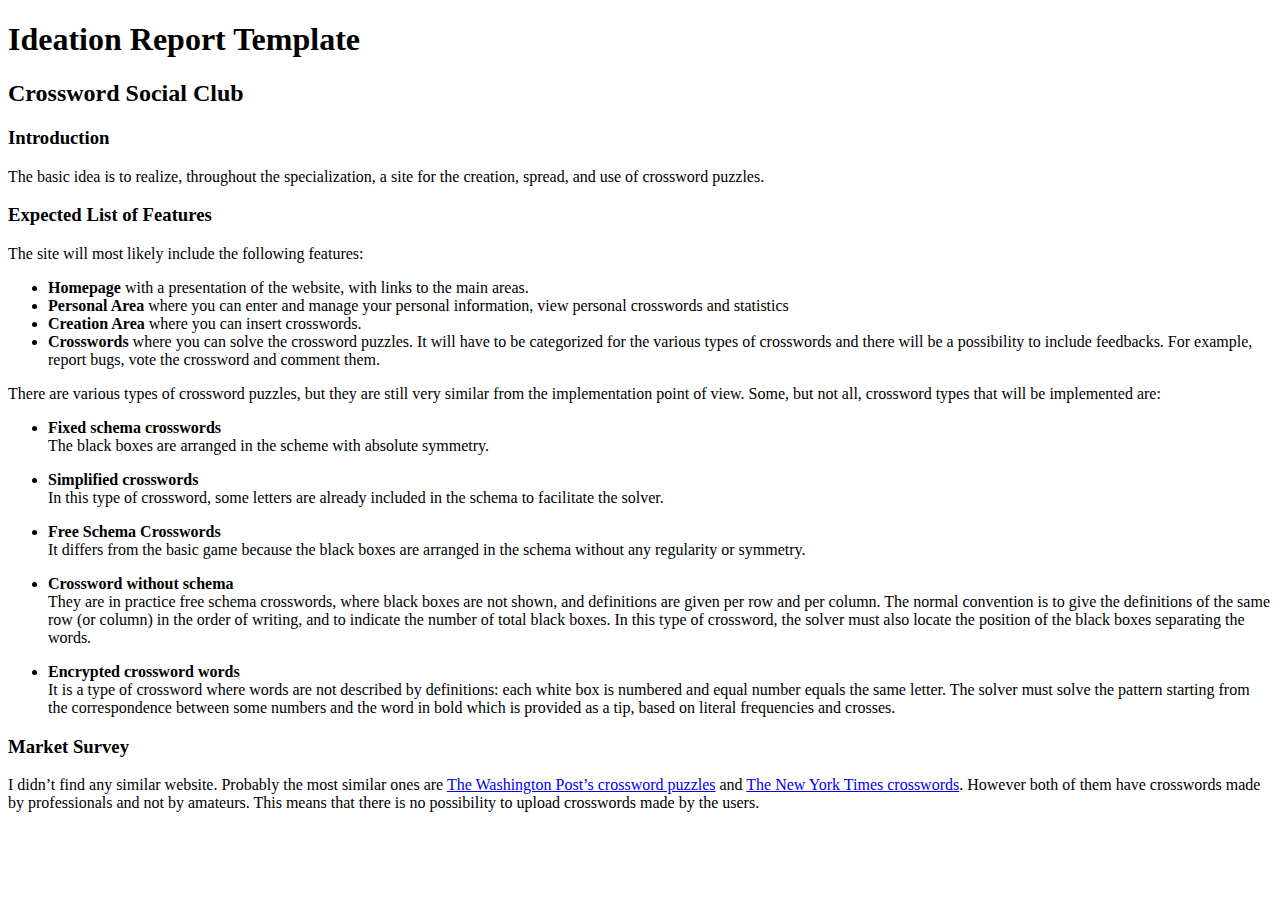
<file: Ideation.html>
<!DOCTYPE html>
<html>
<head>
<meta charset="utf-8">
<meta name="viewport" content="width=device-width, initial-scale=1.0">
<title>IdeationReport</title>
<link rel="stylesheet" href="https://stackedit.io/res-min/themes/base.css" />
<script type="text/javascript" src="https://cdn.mathjax.org/mathjax/latest/MathJax.js?config=TeX-AMS_HTML"></script>
</head>
<body><div class="container"><h1 id="ideation-report-template">Ideation Report Template</h1>

<h2 id="crossword-social-club">Crossword Social Club</h2>



<h3 id="introduction">Introduction</h3>

<p>The basic idea is to realize, throughout the specialization, a site for the creation, spread, and use of crossword puzzles.</p>



<h3 id="expected-list-of-features">Expected List of Features</h3>

<p>The site will most likely include the following features:</p>

<ul>
<li><strong>Homepage</strong> with a presentation of the website, with links to the main areas.</li>
<li><strong>Personal Area</strong> where you can enter and manage your personal information, view personal crosswords and statistics</li>
<li><strong>Creation Area</strong> where you can insert crosswords.</li>
<li><strong>Crosswords</strong> where you can solve the crossword puzzles. It will have to be categorized for the various types of crosswords and there will be a possibility to include feedbacks. For example, report bugs, vote the crossword and comment them.</li>
</ul>

<p>There are various types of crossword puzzles, but they are still very similar from the implementation point of view. Some, but not all, crossword types that will be implemented are:</p>

<ul>
<li><p><strong>Fixed schema crosswords</strong> <br>
The black boxes are arranged in the scheme with absolute symmetry.</p></li>
<li><p><strong>Simplified crosswords</strong> <br>
In this type of crossword, some letters are already included in the schema to facilitate the solver.</p></li>
<li><p><strong>Free Schema Crosswords</strong> <br>
It differs from the basic game because the black boxes are arranged in the schema without any regularity or symmetry.</p></li>
<li><p><strong>Crossword without schema</strong> <br>
They are in practice free schema crosswords, where black boxes are not shown, and definitions are given per row and per column. The normal convention is to give the definitions of the same row (or column) in the order of writing, and to indicate the number of total black boxes. In this type of crossword, the solver must also locate the position of the black boxes separating the words.</p></li>
<li><p><strong>Encrypted crossword words</strong> <br>
It is a type of crossword where words are not described by definitions: each white box is numbered and equal number equals the same letter. The solver must solve the pattern starting from the correspondence between some numbers and the word in bold which is provided as a tip, based on literal frequencies and crosses.</p></li>
</ul>



<h3 id="market-survey">Market Survey</h3>

<p>I didn’t find any similar website. Probably the most similar ones are <a href="https://www.washingtonpost.com/crossword-puzzles/?utm_term=.049caadf4c7d">The Washington Post’s crossword puzzles</a> and <a href="https://www.nytimes.com/crosswords">The New York Times crosswords</a>. However both of them have crosswords made by professionals and not by amateurs. This means that there is no possibility to upload crosswords made by the users. </p></div></body>
</html>
</file>
